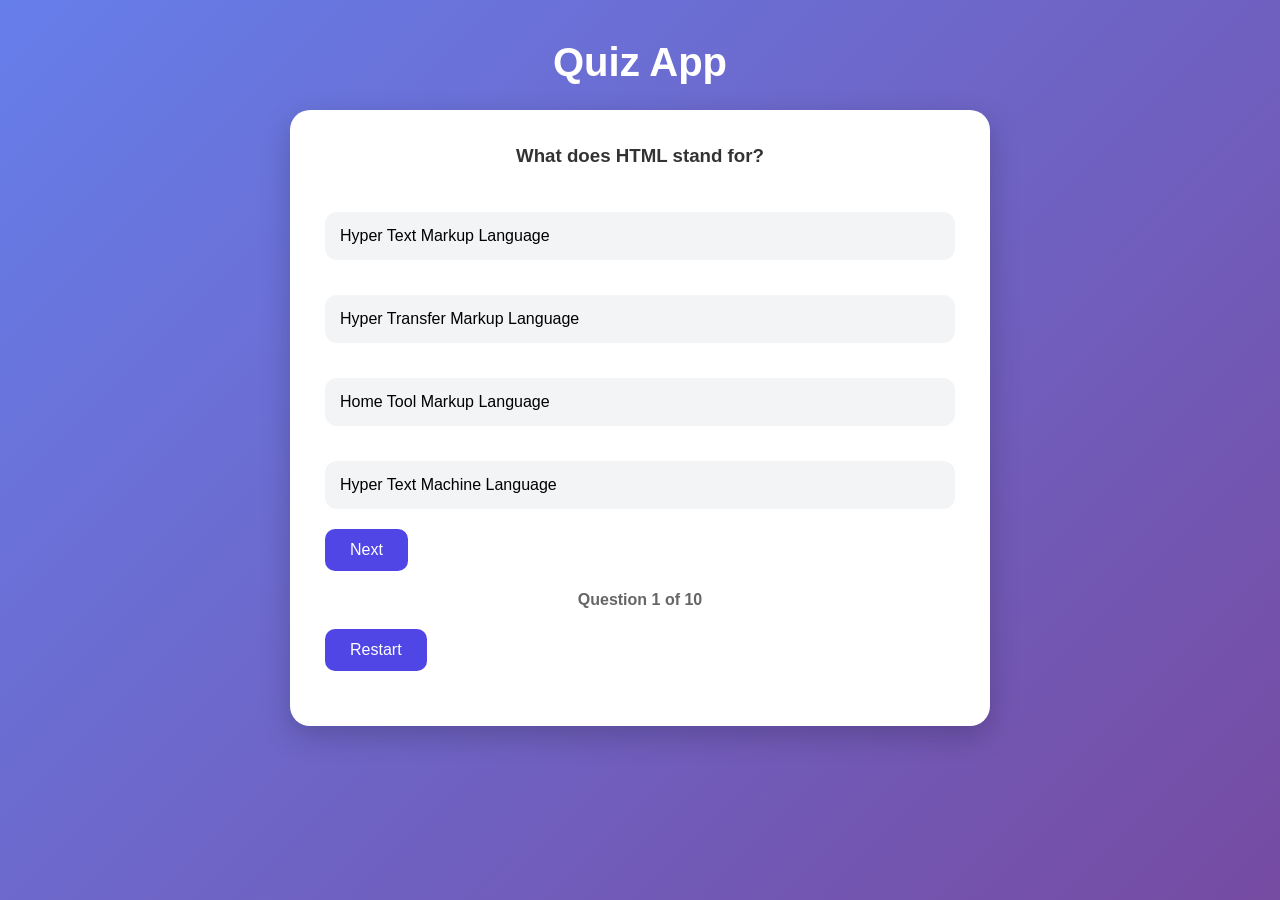
<file: index.html>
<!DOCTYPE html>
<html lang="en">
<head>
    <meta charset="UTF-8">
    <meta name="viewport" content="width=device-width, initial-scale=1.0">
    <title>Quiz App</title>
    <link rel="stylesheet" href="style.css">
</head>
<body>

    <h2>Quiz App</h2>

    <div class="quiz-container">
        <h3 id="question"></h3>

        <div id="options"></div>

            <button id="nextBtn" onclick="nextQuestion()">
                Next
            </button>

            <h3 id="score"></h3>
            <h4 id="progress"></h4>

            <button onclick="restartQuiz()">
                Restart
            </button>

            <h3 id="result"></h3>
    </div>

<script>

    let quiz = [
        {
            question: "What does HTML stand for?",
            options: [
                "Hyper Text Markup Language",
                "Hyper Transfer Markup Language",
                "Home Tool Markup Language",
                "Hyper Text Machine Language"
            ],
            answer: "Hyper Text Markup Language"
        },
        {
            question: "Which language is used for styling web pages?",
            options: [
                "HTML",
                "Python",
                "CSS",
                "Java"
            ],
            answer: "CSS"
        },
        {
            question: "Which language is used to make web pages interactive?",
            options: [
                "CSS",
                "JavaScript",
                "HTML",
                "SQL"
            ],
            answer: "JavaScript"
        },
        {
            question: "Which HTML tag is used to create a hyperlink?",
            options: [
                "<link>",
                "<href>",
                "<a>",
                "<url>"
            ],
            answer: "<a>"
        },
        {
            question: "Which CSS property changes text color?",
            options: [
                "background-color",
                "font-style",
                "color",
                "text-align"
            ],
            answer: "color"
        },
        {
            question: "Which symbol is used for IDs in CSS?",
            options: [
                ".",
                "#",
                "*",
                "@"
            ],
            answer: "#"
        },
        {
            question: "Which method is used to select an element by ID in JavaScript?",
            options: [
                "getElementById()",
                "querySelectorAll()",
                "getElementsByClassName()",
                "selectById()"
            ],
            answer: "getElementById()"
        },
        {
            question: "Which company developed JavaScript?",
            options: [
                "Microsoft",
                "Google",
                "Netscape",
                "Apple"
            ],
            answer: "Netscape"
        },
        {
            question: "Which keyword is used to declare a variable in JavaScript?",
            options: [
                "var",
                "int",
                "string",
                "define"
            ],
            answer: "var"
        },
        {
            question: "Which array method adds an element to the end of an array?",
            options: [
                "pop()",
                "shift()",
                "push()",
                "unshift()"
            ],
            answer: "push()"
        }
    ];

    let currentQuestion = 0;
    let score = 0;
    let answered = false;

    function showQuestion() {
        answered = false;
        
        document.getElementById('progress').textContent = 
                    `Question ${currentQuestion + 1} of ${quiz.length}`;

        document.getElementById("question").textContent = 
            quiz[currentQuestion].question;
        
        let nextBtn = document.getElementById("nextBtn");
        if(currentQuestion === quiz.length - 1){
            nextBtn.textContent = "Submit";
        }
        else{
            nextBtn.textContent = "Next";
        }

        let optionsDiv = document.getElementById('options');
        optionsDiv.innerHTML = '';

        quiz[currentQuestion].options.forEach(option => {
            let button = document.createElement('button');
            button.textContent = option;
            optionsDiv.append(button)

            button.onclick = function() {
                console.log(option);
                if(answered){
                    return;
                }
                answered =true;
                document.querySelectorAll("#options button")
                    .forEach(btn => btn.disabled = true);

                if(option === quiz[currentQuestion].answer){
                    score ++;
                    button.classList.add("correct");
                    console.log("Correct");
                }
                else{
                    button.classList.add("wrong");

                    document.querySelectorAll("#options button").forEach(btn => {
                        if(btn.textContent === quiz[currentQuestion].answer){
                            btn.style.backgroundColor = 'green';
                        }
                    });
                    console.log("Wrong")
                }
                console.log(score);
            } 
        })
    }
    showQuestion();

    function nextQuestion() {

        if(!answered){
            alert("Please select an answer");
            return;
        }
        currentQuestion++;

        if(currentQuestion < quiz.length){
             showQuestion();
        }
        else{
            document.getElementById('question').textContent = "Quiz Finished";
            document.getElementById('options').innerHTML = '';
            document.getElementById('score').textContent = "Your Score:"  + score + '/' + quiz.length;
        }

        let percentage = (score / quiz.length) * 100;
        let result = '';

        if(percentage >= 80){
            result = "Excellent!";
        }
        else if(percentage >= 50){
            result = "Good Job!";
        }
        else{
            result = "Keep Practicing!";
        }

        document.getElementById("result").textContent = result;
    }

    function restartQuiz() {
        currentQuestion = 0;
        score = 0;
        answered = false;

        document.getElementById("score").textContent = '';
        document.getElementById('result').textContent = '';
        showQuestion();
    }
</script>
</body>
</html>
</file>
<file: style.css>
*{
    margin: 0;
    padding: 0;
    box-sizing: border-box;
    font-family: "Segoe UI", sans-serif;
}

body{
    min-height: 100vh;
    display: flex;
    flex-direction: column;
    align-items: center;
    padding: 40px 20px;
    background: linear-gradient(135deg,#667eea,#764ba2);
}

h2{
    color: white;
    font-size: 40px;
    margin-bottom: 25px;
}

#question{
    color: #333;
    margin-bottom: 25px;
    text-align: center;
}

.quiz-container{
    width: 100%;
    max-width: 700px;
    background: white;
    padding: 35px;
    border-radius: 20px;
    box-shadow: 0 10px 30px rgba(0,0,0,0.2);
}

#options{
    display: flex;
    flex-direction: column;
    gap: 15px;
}

#options button{
    padding: 15px;
    border: none;
    border-radius: 12px;
    background: #f3f4f6;
    color: black;
    font-size: 16px;
    cursor: pointer;
    transition: 0.3s;
    text-align: left;
}

#options button:hover{
    background: #e0e7ff;
    transform: translateX(5px);
}

#options button:disabled{
    cursor: not-allowed;
}

#nextBtn,
button{
    padding: 12px 25px;
    border: none;
    border-radius: 10px;
    background: #4f46e5;
    color: white;
    font-size: 16px;
    cursor: pointer;
    margin-top: 20px;
    transition: 0.3s;
}

#nextBtn:hover,
button:hover{
    background: #4338ca;
}

#score{
    margin-top: 20px;
    font-size: 24px;
    color: #16a34a;
    text-align: center;
}

#progress{
    margin-top: 15px;
    color: #666;
    text-align: center;
}

#result{
    margin-top: 20px;
    font-size: 28px;
    font-weight: bold;
    text-align: center;
    color: #4f46e5;
}

.correct{
    background: #22c55e !important;
    color: white;
}

.wrong{
    background: #ef4444 !important;
    color: white;
}

@media(max-width:768px){

    h2{
        font-size: 30px;
    }

    .quiz-container{
        padding: 20px;
    }

    #options button{
        font-size: 14px;
    }
}
</file>
<file: quiz.css>
*{
    margin: 0;
    padding: 0;
    box-sizing: border-box;
    font-family: "Segoe UI", sans-serif;
}

body{
    min-height: 100vh;
    display: flex;
    flex-direction: column;
    align-items: center;
    padding: 40px 20px;
    background: linear-gradient(135deg,#667eea,#764ba2);
}

h2{
    color: white;
    font-size: 40px;
    margin-bottom: 25px;
}

#question{
    color: #333;
    margin-bottom: 25px;
    text-align: center;
}

.quiz-container{
    width: 100%;
    max-width: 700px;
    background: white;
    padding: 35px;
    border-radius: 20px;
    box-shadow: 0 10px 30px rgba(0,0,0,0.2);
}

#options{
    display: flex;
    flex-direction: column;
    gap: 15px;
}

#options button{
    padding: 15px;
    border: none;
    border-radius: 12px;
    background: #f3f4f6;
    color: black;
    font-size: 16px;
    cursor: pointer;
    transition: 0.3s;
    text-align: left;
}

#options button:hover{
    background: #e0e7ff;
    transform: translateX(5px);
}

#options button:disabled{
    cursor: not-allowed;
}

#nextBtn,
button{
    padding: 12px 25px;
    border: none;
    border-radius: 10px;
    background: #4f46e5;
    color: white;
    font-size: 16px;
    cursor: pointer;
    margin-top: 20px;
    transition: 0.3s;
}

#nextBtn:hover,
button:hover{
    background: #4338ca;
}

#score{
    margin-top: 20px;
    font-size: 24px;
    color: #16a34a;
    text-align: center;
}

#progress{
    margin-top: 15px;
    color: #666;
    text-align: center;
}

#result{
    margin-top: 20px;
    font-size: 28px;
    font-weight: bold;
    text-align: center;
    color: #4f46e5;
}

.correct{
    background: #22c55e !important;
    color: white;
}

.wrong{
    background: #ef4444 !important;
    color: white;
}

@media(max-width:768px){

    h2{
        font-size: 30px;
    }

    .quiz-container{
        padding: 20px;
    }

    #options button{
        font-size: 14px;
    }
}
</file>
